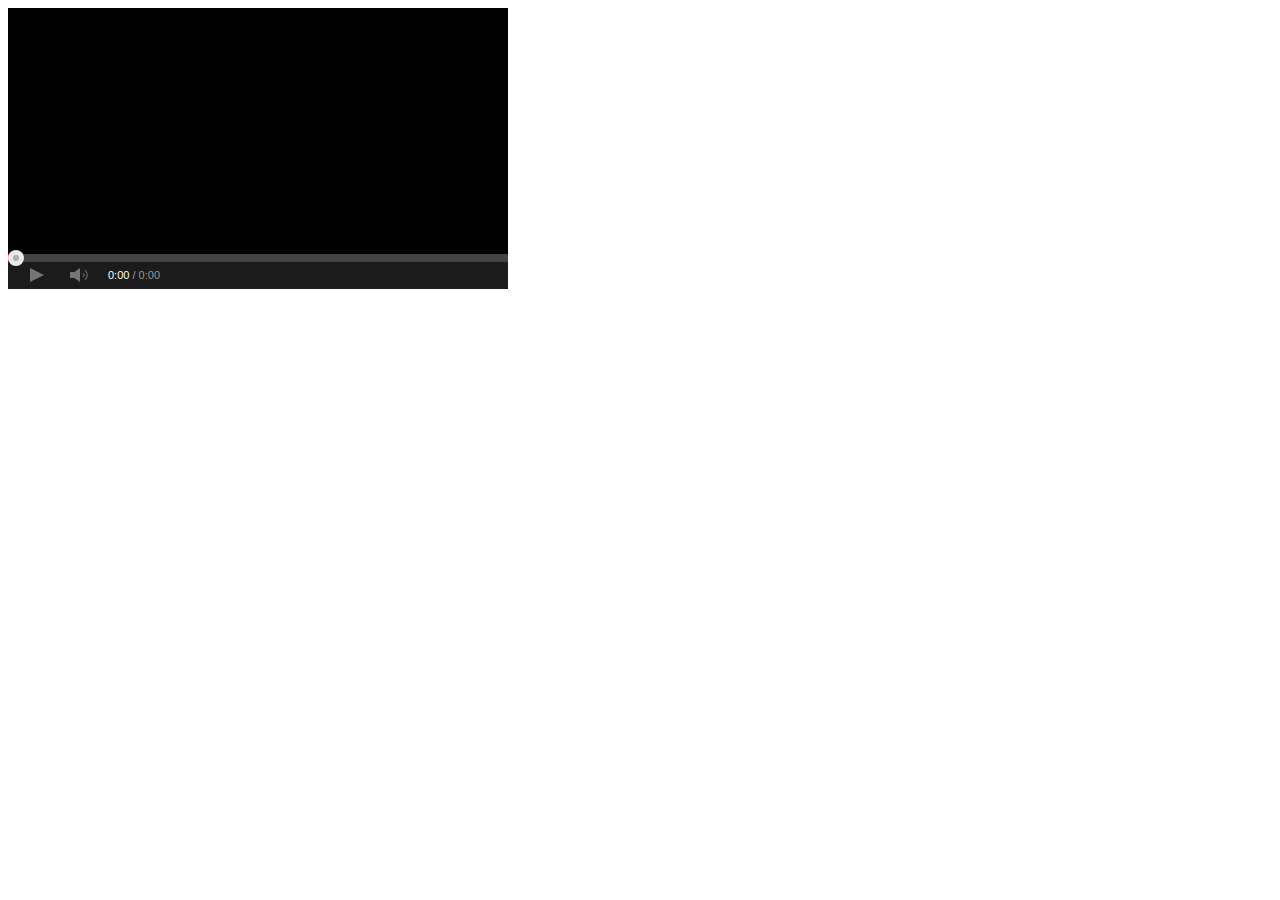
<file: index.html>
<html>
<head>
    <link rel='stylesheet' type='text/css' href='lecture.css'>
    <script src='lecture.js' type='text/javascript'></script>
</head>
<body>
    <div id='lecture' style='width: 500px; height:250px;'></div>

    <script type='text/javascript'>
        var lecture = new Lecture().attach('lecture');
        var overlay = lecture.addOverlay('test', 'test.html', {opacity: 0.7});
        var video   = lecture.addVideo('colors')
                             .addVideoSource('http://www.inserthtml.com/demo/html5-video/movie.mp4')
                             .addVideoSource('http://www.inserthtml.com/demo/html5-video/movie.webm');

        video.addTransition(overlay, 6);
        video.show();
    </script>
</body>
</html>
</file>
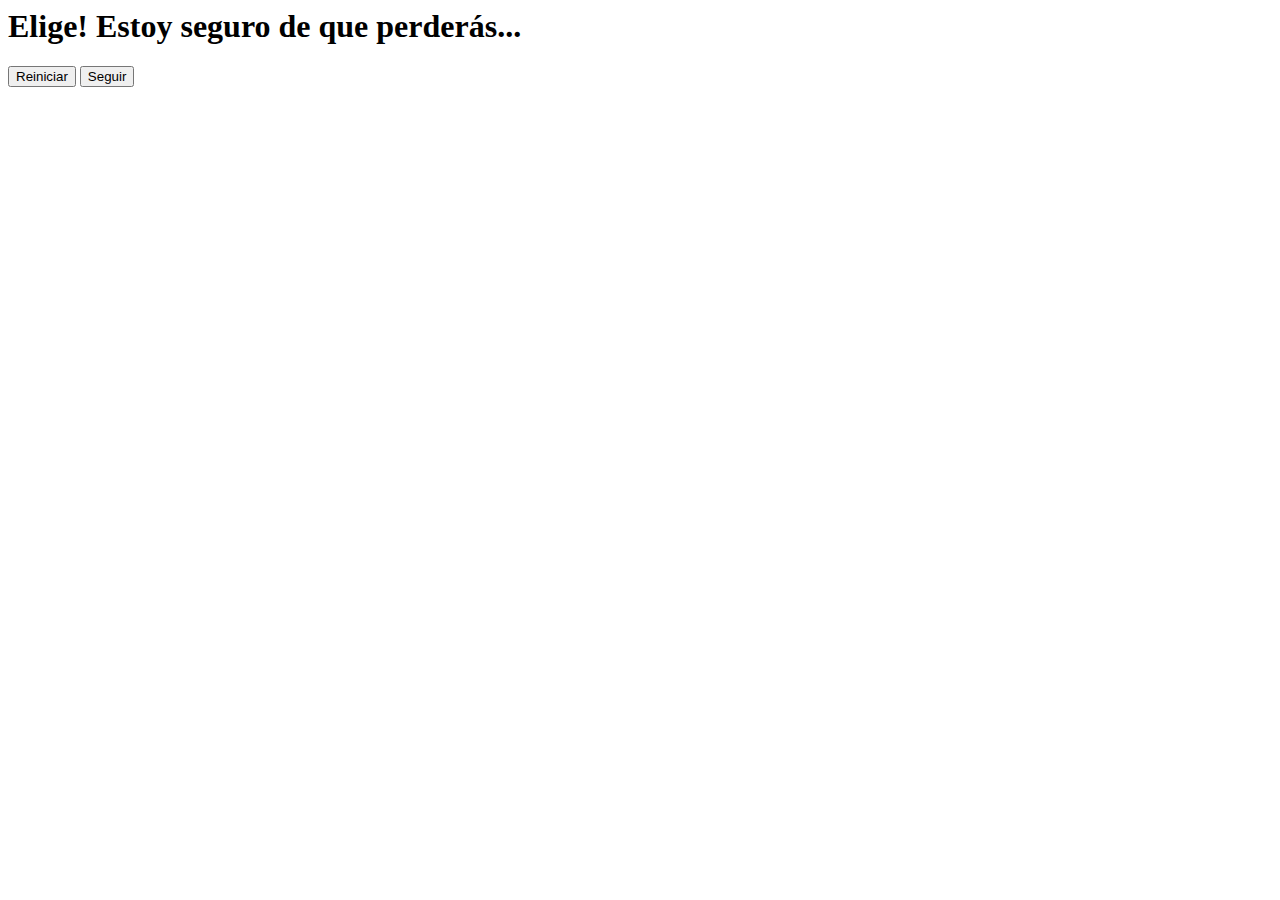
<file: test.html>
<html>
<head>
    <meta charset="UTF-8">
</head>
<body>
    <h1>Elige! Estoy seguro de que perderás...</h1>
    <input type="button" value="Reiniciar" onclick="doTransition({time: 0})" />
    <input type="button" value="Seguir" onclick="doTransition()" />
</body>
</html>
</file>
<file: lecture.css>
.lecture-container {
    position: relative;
    width: inherit;
    height: inherit;
    font-family: Arial, Helvetica, sans-serif;
    -webkit-user-select: none;
       -moz-user-select: none;
        -ms-user-select: none;
            user-select: none;
}

.lecture-container-fullscreen {
    width: 100%;
    height: 100%;
}

.video-container {
    width: inherit;
    height: inherit;
    visibility: hidden;
}

.video-element {
    width: inherit;
    height: inherit;
    z-index: 0;
}

.video-background {
    position: absolute;
    width: 100%;
    height: 100%;
    top: 0;
    z-index: -1;
    background: black;
}

.controls-container-surround {
    height: 31px;
    overflow: hidden;
    margin-top: -27;
    -webkit-transition: all 0.1s linear;
       -moz-transition: all 0.1s linear;
        -ms-transition: all 0.1s linear;
         -o-transition: all 0.1s linear;
            transition: all 0.1s linear;
}

.controls-container-surround-hidden {
    height: 0;
    margin: 0;
    -webkit-transition: all 0.4s linear;
       -moz-transition: all 0.4s linear;
        -ms-transition: all 0.4s linear;
         -o-transition: all 0.4s linear;
            transition: all 0.4s linear;
}

.controls-container {
    height: 31px;
    padding-top: 8px;
}

.controls-buttons {
    position: relative;
    height: 27px;
    background: #1b1b1b;
    z-index: 999;
}

.controls-progress {
    position: absolute;
    width: 100%;
    height: 8px;
    background: #444;
    margin-top: -8px;
    z-index: 1000;
    -webkit-transition: all 0.1s linear;
       -moz-transition: all 0.1s linear;
        -ms-transition: all 0.1s linear;
         -o-transition: all 0.1s linear;
            transition: all 0.1s linear;
}

.controls-progress-tiny {
    height: 4px;
    margin-top: -4px;
    -webkit-transition: all 0.4s linear;
       -moz-transition: all 0.4s linear;
        -ms-transition: all 0.4s linear;
         -o-transition: all 0.4s linear;
            transition: all 0.4s linear;
}

.controls-progress-padding {
    position: relative;
    width: 100%;
    height: 12px;
    margin-top: -16px;
}

.controls-progress-loaded {
    position: absolute;
    height: 100%;
    width: 0;
    background: #777;
}

.controls-progress-bar {
    position: relative;
    height: 100%;
    padding-left: 8px;
    padding-right: 8px;
}

.controls-progress-played {
    width: 0;
    height: 100%;
    background: #cc181e;
    margin-left: -8px;
    padding-left: 8px;
}

.controls-progress-bullet {
    position: relative;
    width: 6px;
    height: 6px;
    background: #aeaeae;
    border: 5px solid #eaeaea;
    -webkit-border-radius: 8px;
       -moz-border-radius: 8px;
            border-radius: 8px;
    float: right;
    margin-right: -8px;
    margin-top: -4px;
    z-index: 1000;
    -webkit-transition: all 0.1s linear;
       -moz-transition: all 0.1s linear;
        -ms-transition: all 0.1s linear;
         -o-transition: all 0.1s linear;
            transition: all 0.1s linear;
}

.controls-progress-bullet:hover,
.controls-progress-bullet-hover {
    background: #cc181e;
    cursor: pointer;
}

.controls-progress-bullet-tiny {
    width: 0;
    height: 0;
    border-width: 0;
    margin-top: 2px;
    margin-right: 0;
    -webkit-transition: all 0.4s linear;
       -moz-transition: all 0.4s linear;
        -ms-transition: all 0.4s linear;
         -o-transition: all 0.4s linear;
            transition: all 0.4s linear;
}

.controls-progress-overlay-marker-container {
    position: absolute;
    width: 100%;
    height: 100%;
    top: 0;
}

.controls-progress-overlay-marker-padding {
    padding-left: 8px;
    padding-right: 8px;
}

.controls-progress-overlay-marker {
    height: 100%;
    margin-left: -8px;
    padding-left: 8px;
    border-right: 1px solid yellow;
}

.controls-playpause-button {
    display: inline-block;
    width: 55px;
    height: 27px;
    cursor: pointer;
    float: left;
}

.controls-playpause-button:focus {
    outline: 1px dotted #999;
}

.controls-playpause-button::after {
    content: '';
    position: absolute;
    left: 22px;
    top: 6px;
}

.controls-playpause-button:hover::after,
.controls-playpause-button:focus::after {
    border-left-color: #959595;
    border-right-color: #959595;
}

.controls-play-button::after {
    width: 0;
    height: 0;
    border-top: 7px solid transparent;
    border-left: 14px solid #757575;
    border-bottom: 7px solid transparent;
}

.controls-pause-button::after {
    width: 3px;
    height: 14px;
    border-left: 5px solid #757575;
    border-right: 5px solid #757575;
}

.controls-volume {
    display: inline-block;
    position: relative;
    height: 27px;
    cursor: pointer;
    float: left;
    padding-right: 4px;
}

.controls-volume:focus {
    outline: 1px dotted #999;
}

.controls-volume::before {
    content: '';
    position: absolute;
    width: 4px;
    left: 7px;
    top: 10px;
    border-top: 6px solid #757575;
    -webkit-transition: border-color 0.1s linear;
       -moz-transition: border-color 0.1s linear;
        -ms-transition: border-color 0.1s linear;
         -o-transition: border-color 0.1s linear;
            transition: border-color 0.1s linear;
}

.controls-volume:hover::before,
.controls-volume-hover::before,
.controls-volume:focus::before {
    border-color: #959595;
}

.controls-volume::after {
    content: '';
    position: absolute;
    left: 0;
    top: 6px;
    border: 7px solid transparent;
    border-right: 10px solid #757575;
    -webkit-transition: border-color 0.1s linear;
       -moz-transition: border-color 0.1s linear;
        -ms-transition: border-color 0.1s linear;
         -o-transition: border-color 0.1s linear;
            transition: border-color 0.1s linear;
}

.controls-volume:hover::after,
.controls-volume-hover::after,
.controls-volume:focus::after {
    border-right-color: #959595;
}

.controls-volume-speaker {
    display: inline-block;
    width: 35px;
    height: 100%;
}

.controls-volume-low::before {
    content: '';
    position: absolute;
    width: 3px;
    height: 3px;
    left: 18px;
    top: 11px;
    border: 1px solid #757575;
    border-width: 1px 1px 0 0;
    -webkit-border-radius: 0 3px 0 0;
       -moz-border-radius: 0 3px 0 0;
            border-radius: 0 3px 0 0;
    -webkit-transition: border-color 0.1s linear;
       -moz-transition: border-color 0.1s linear;
        -ms-transition: border-color 0.1s linear;
         -o-transition: border-color 0.1s linear;
            transition: border-color 0.1s linear;
    -webkit-transform: rotate(45deg);
       -moz-transform: rotate(45deg);
        -ms-transform: rotate(45deg);
         -o-transform: rotate(45deg);
            transform: rotate(45deg);
}

.controls-volume-high::after {
    content: '';
    position: absolute;
    width: 7px;
    height: 7px;
    left: 18px;
    top: 9px;
    border: 1px solid #757575;
    border-width: 1px 1px 0 0;
    -webkit-border-radius: 0 7px 0 0;
       -moz-border-radius: 0 7px 0 0;
            border-radius: 0 7px 0 0;
    -webkit-transition: border-color 0.1s linear;
       -moz-transition: border-color 0.1s linear;
        -ms-transition: border-color 0.1s linear;
         -o-transition: border-color 0.1s linear;
            transition: border-color 0.1s linear;
    -webkit-transform: rotate(45deg);
       -moz-transform: rotate(45deg);
        -ms-transform: rotate(45deg);
         -o-transform: rotate(45deg);
            transform: rotate(45deg);
}

.controls-volume-mute::before {
    content: '';
    position: absolute;
    width: 8px;
    left: 19px;
    top: 12px;
    border-top: 2px solid #757575;
    -webkit-transition: border-color 0.1s linear;
       -moz-transition: border-color 0.1s linear;
        -ms-transition: border-color 0.1s linear;
         -o-transition: border-color 0.1s linear;
            transition: border-color 0.1s linear;
    -webkit-transform: rotate(45deg);
       -moz-transform: rotate(45deg);
        -ms-transform: rotate(45deg);
         -o-transform: rotate(45deg);
            transform: rotate(45deg);
}

.controls-volume:hover > .controls-volume-speaker::before,
.controls-volume-hover > .controls-volume-speaker::before,
.controls-volume:focus > .controls-volume-speaker::before {
    border-color: #959595;
}

.controls-volume-mute::after {
    content: '';
    position: absolute;
    width: 8px;
    left: 19px;
    top: 12px;
    border-top: 2px solid #757575;
    -webkit-transition: border-color 0.1s linear;
       -moz-transition: border-color 0.1s linear;
        -ms-transition: border-color 0.1s linear;
         -o-transition: border-color 0.1s linear;
            transition: border-color 0.1s linear;
    -webkit-transform: rotate(-45deg);
       -moz-transform: rotate(-45deg);
        -ms-transform: rotate(-45deg);
         -o-transform: rotate(-45deg);
            transform: rotate(-45deg);
}

.controls-volume:hover > .controls-volume-speaker::after,
.controls-volume-hover > .controls-volume-speaker::after,
.controls-volume:focus > .controls-volume-speaker::after {
    border-color: #959595;
}

.controls-volume-slider-outer {
    position: relative;
    display: inline-block;
    width: 0;
    height: 100%;
    overflow: hidden;
    cursor: pointer;
    -webkit-transition: width 0.4s linear 0.2s;
       -moz-transition: width 0.4s linear 0.2s;
        -ms-transition: width 0.4s linear 0.2s;
         -o-transition: width 0.4s linear 0.2s;
            transition: width 0.4s linear 0.2s;
}

.controls-volume:hover > .controls-volume-slider-outer,
.controls-volume-hover > .controls-volume-slider-outer,
.controls-volume:focus > .controls-volume-slider-outer {
    width: 54px;
    -webkit-transition: width 0.05s linear;
       -moz-transition: width 0.05s linear;
        -ms-transition: width 0.05s linear;
         -o-transition: width 0.05s linear;
            transition: width 0.05s linear;
}

.controls-volume-slider-middle {
    margin-right: 5px;
}

.controls-volume-slider-inner {
    position: relative;
    width: 100%;
    height: 100%;
}

.controls-volume-slider {
    position: absolute;
    width: 5px;
    height: 14px;
    left: 5px;
    top: 6px;
    background: #ddd;
}

.controls-volume-slider::before {
    content: '';
    position: absolute;
    width: 49px;
    height: 4px;
    left: -49px;
    top: 5px;
    background: #b91f1f;
}

.controls-volume-slider::after {
    content: '';
    position: absolute;
    width: 49px;
    height: 4px;
    left: 5px;
    top: 5px;
    background: #757575;
}

.controls-time {
    position: relative;
    display: inline-block;
    font-size: 11px;
    margin-left: 6px;
    line-height: 27px;
    color: #999;
    float: left;
}

.controls-time > span:first-child {
    color: #fff;
}

.controls-fullscreen {
    position: relative;
    float: right;
    cursor: pointer;
}

.controls-fullscreen:focus {
    outline: 1px dotted #999;
}

.controls-fullscreen:hover > .controls-fullscreen-symbol,
.controls-fullscreen:focus > .controls-fullscreen-symbol {
    border-color: #959595;
}

.controls-fullscreen-symbol {
    height: 11px;
    width: 17px;
    margin: 6px 17px;
    border: solid 2px #757575;
}

.controls-fullscreen-symbol::before {
    content: '';
    position: absolute;
    height: 15px;
    width: 15px;
    top: 6px;
    left: 19px;
    background: #1b1b1b;
    -webkit-transform: rotate(45deg);
       -moz-transform: rotate(45deg);
        -ms-transform: rotate(45deg);
         -o-transform: rotate(45deg);
            transform: rotate(45deg);
}

.controls-fullscreen-symbol::after {
    content: '';
    position: absolute;
    height: 15px;
    width: 15px;
    top: 6px;
    left: 21px;
    background: #1b1b1b;
    -webkit-transform: rotate(45deg);
       -moz-transform: rotate(45deg);
        -ms-transform: rotate(45deg);
         -o-transform: rotate(45deg);
            transform: rotate(45deg);
}

.video-show {
    visibility: visible;
}

.overlay-container {
    position: absolute;
    width: 100%;
    height: 100%;
    top: 0;
    visibility: hidden;
    opacity: 0;
    -webkit-transition: opacity 0.2s linear;
       -moz-transition: opacity 0.2s linear;
        -ms-transition: opacity 0.2s linear;
         -o-transition: opacity 0.2s linear;
            transition: opacity 0.2s linear;
}

.overlay-background {
    position: absolute;
    width: 100%;
    height: 100%;
    background: white;
}

.overlay-foreground {
    position: absolute;
    width: 100%;
    height: 100%;
    border: 0;
}

.overlay-show {
    visibility: visible;
    opacity: 1;
}
</file>
